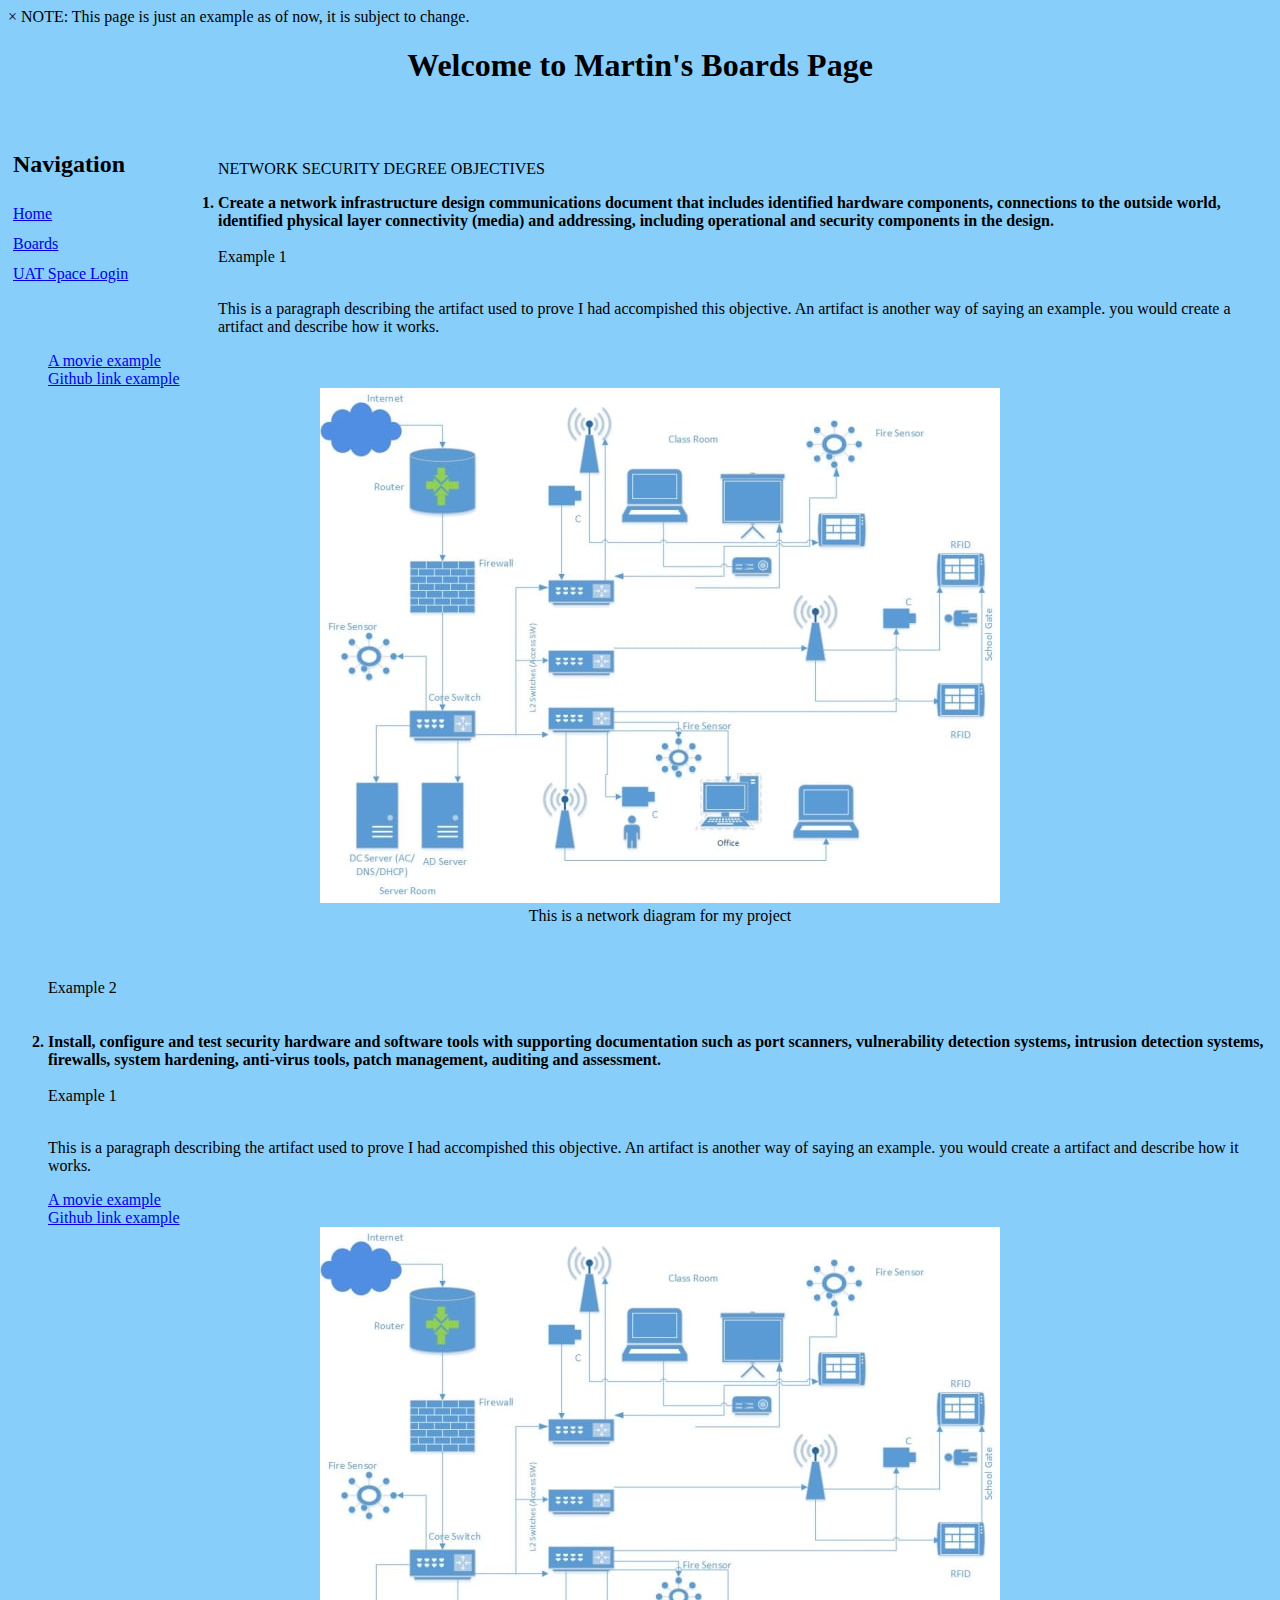
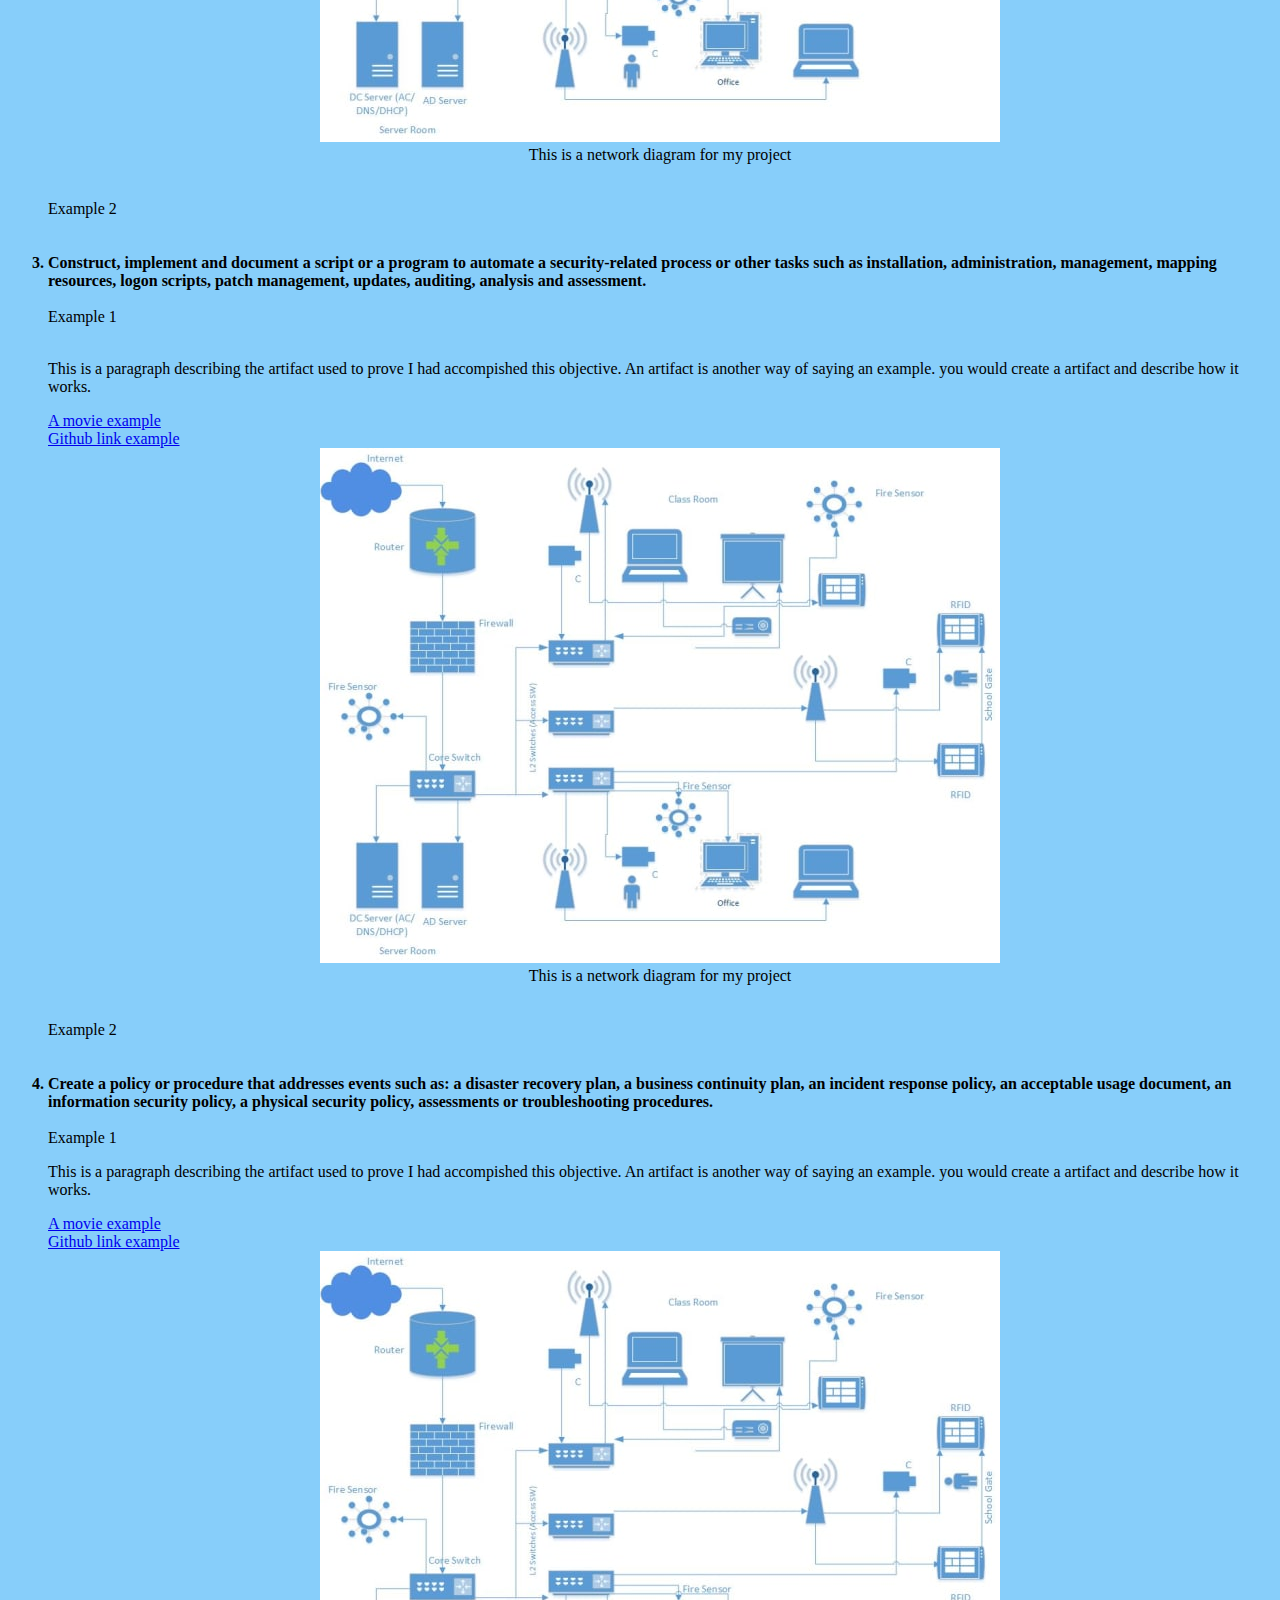
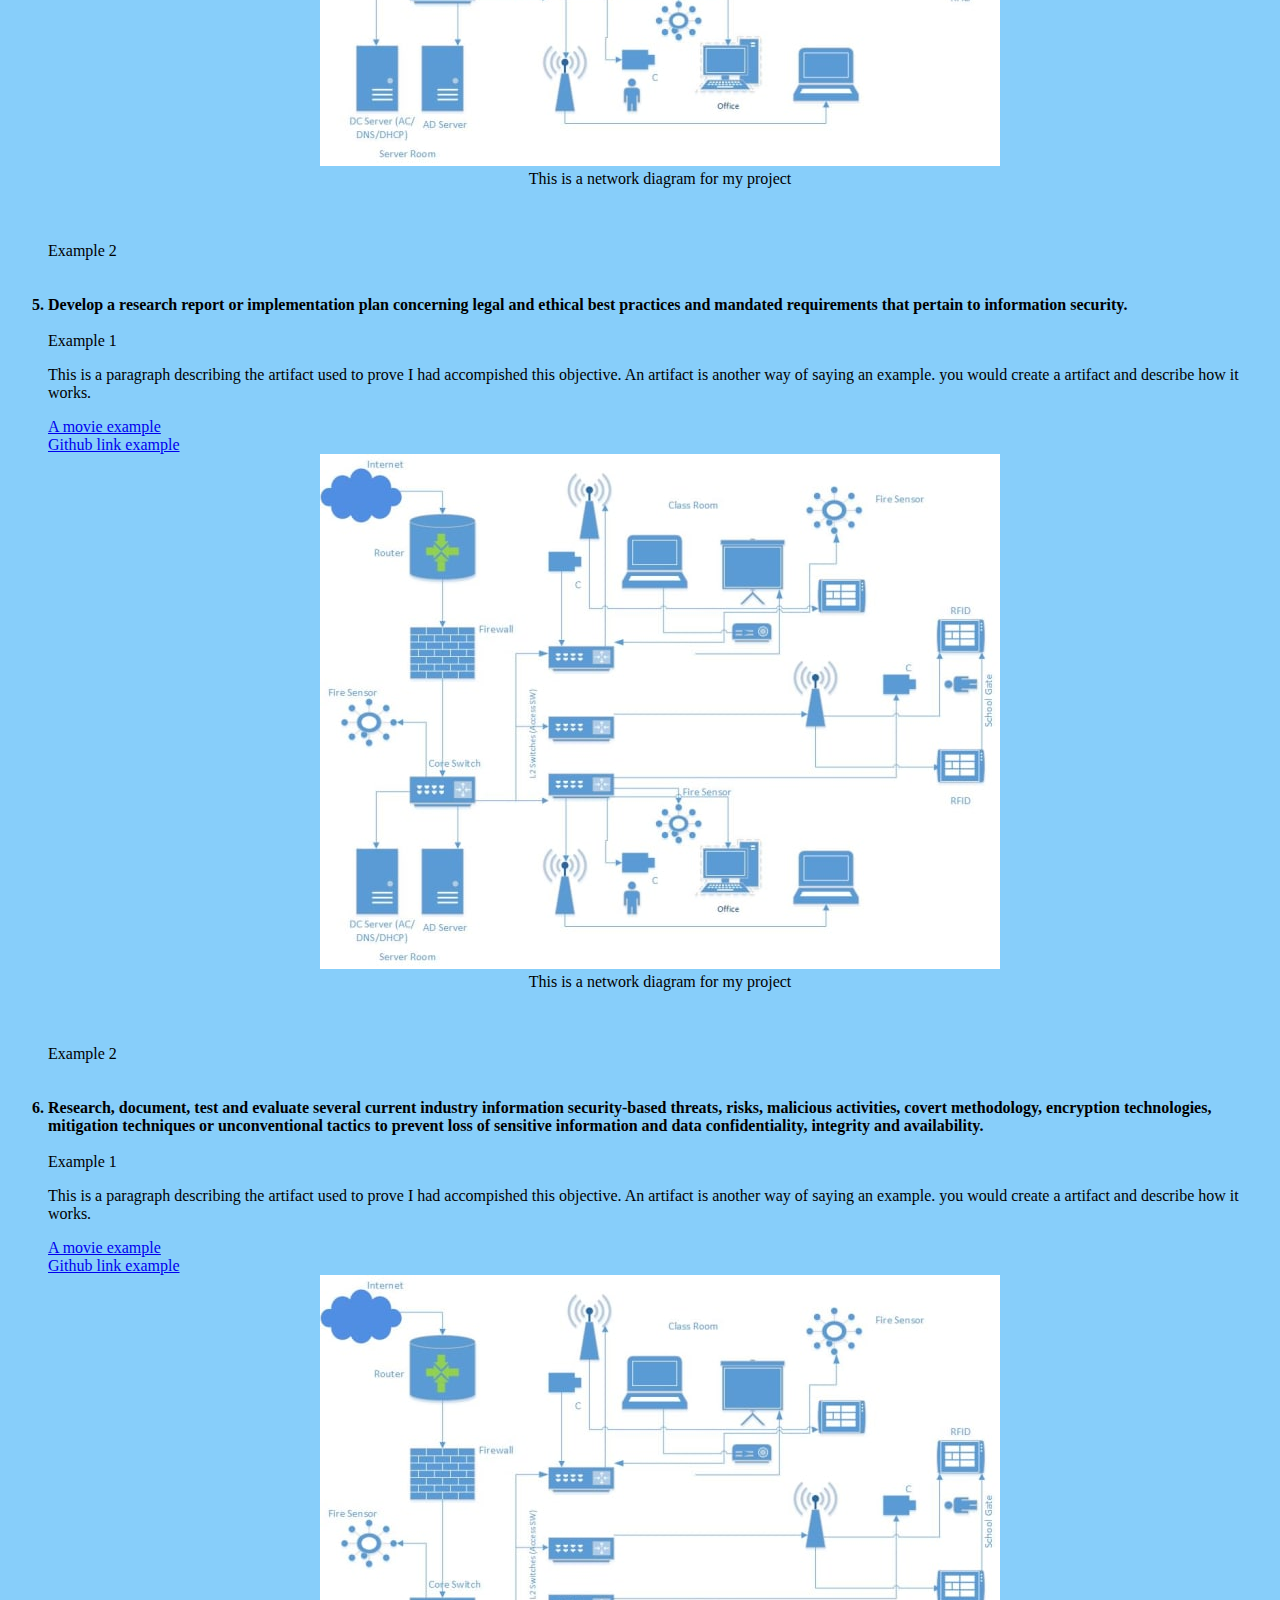
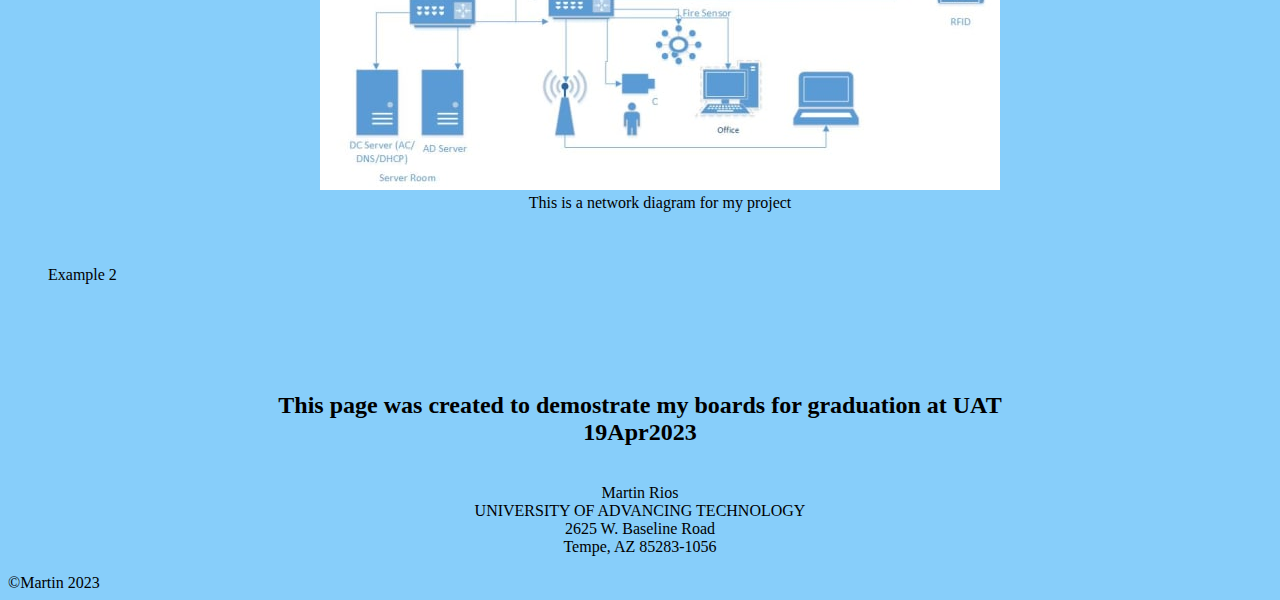
<file: boards.html>
<!DOCTYPE html>
    <html lang="en">
        <div class="alert">
            <span class="closebtn" onclick="this.parentElement.style.display='none';">&times;</span>
            NOTE: This page is just an example as of now, it is subject to change.
          </div>
    <head>
        <link rel="stylesheet" href="bdStyle.css">
        <meta charset="UTF-8">
        <meta http-equiv="X-UA-Compatible" content="IE=edge">
        <meta name="viewport" content="width=device-width, initial-scale=1.0">
        <title>Martin's Boards Page</title>
    </head>
    <body>
        <header>
            <h1>Welcome to Martin's Boards Page</h1>
        </header>
        <br>
        <nav>
            <h2>
                Navigation
            </h2>
            <a href="./index.html">Home</a><br>
            <a href="./boards.html">Boards</a><br>
            <a href="./login.html">UAT Space Login</a><br>
        </nav>
        <br>
        <br>
        <bold>NETWORK SECURITY DEGREE OBJECTIVES</bold><br>
        <ol>
            <b><li>Create a network infrastructure design communications document that includes identified hardware components,
            connections to the outside world, identified physical layer connectivity (media) and addressing, including operational and
            security components in the design.</li></b><br>
                Example 1<br>
                <br>
                <p>This is a paragraph describing the artifact used to prove I had accompished this objective. An artifact is another way of saying an example.
                you would create a artifact and describe how it works.</p>
                <a href="https://youtube.com/shorts/czRF6guVP6A?feature=share">A movie example</a><br>
                <a href="https://github.com/lMartinll/Spring2023CSC102Wk14-1.git">Github link example</a>
                <center><img src="visiodiagram.png"><br>This is a network diagram for my project</center><br>
                <br>
                <br>
                Example 2<br>
                <br>
                <br>
            <b><li>Install, configure and test security hardware and software tools with supporting documentation such as port scanners,
                vulnerability detection systems, intrusion detection systems, firewalls, system hardening, anti-virus tools, patch
                management, auditing and assessment.</li></b><br>
                Example 1<br>
                <br>
                <p>This is a paragraph describing the artifact used to prove I had accompished this objective. An artifact is another way of saying an example.
                    you would create a artifact and describe how it works.</p>
                    <a href="https://youtube.com/shorts/czRF6guVP6A?feature=share">A movie example</a><br>
                    <a href="https://github.com/lMartinll/Spring2023CSC102Wk14-1.git">Github link example</a>
                    <center><img src="visiodiagram.png"><br>This is a network diagram for my project</center><br>
                <br>
                Example 2<br>
                <br>
                <br>
            <b><li>Construct, implement and document a script or a program to automate a security-related process or other tasks such as
                installation, administration, management, mapping resources, logon scripts, patch management, updates, auditing,
                analysis and assessment.</li></b><br>
                Example 1<br>
                <br>
                <p>This is a paragraph describing the artifact used to prove I had accompished this objective. An artifact is another way of saying an example.
                    you would create a artifact and describe how it works.</p>
                    <a href="https://youtube.com/shorts/czRF6guVP6A?feature=share">A movie example</a><br>
                    <a href="https://github.com/lMartinll/Spring2023CSC102Wk14-1.git">Github link example</a>
                    <center><img src="visiodiagram.png"><br>This is a network diagram for my project</center><br>
                <br>
                Example 2<br>
                <br>
                <br>
            <b><li>Create a policy or procedure that addresses events such as: a disaster recovery plan, a business continuity plan, an
                incident response policy, an acceptable usage document, an information security policy, a physical security policy,
                assessments or troubleshooting procedures.</li></b><br>
                Example 1<br>
                <p>This is a paragraph describing the artifact used to prove I had accompished this objective. An artifact is another way of saying an example.
                    you would create a artifact and describe how it works.</p>
                    <a href="https://youtube.com/shorts/czRF6guVP6A?feature=share">A movie example</a><br>
                    <a href="https://github.com/lMartinll/Spring2023CSC102Wk14-1.git">Github link example</a>
                    <center><img src="visiodiagram.png"><br>This is a network diagram for my project</center><br>
                <br>
                <br>
                Example 2<br>
                <br>
                <br>
            <b><li>Develop a research report or implementation plan concerning legal and ethical best practices and mandated requirements
                that pertain to information security.</li></b><br>
                Example 1<br>
                <p>This is a paragraph describing the artifact used to prove I had accompished this objective. An artifact is another way of saying an example.
                    you would create a artifact and describe how it works.</p>
                    <a href="https://youtube.com/shorts/czRF6guVP6A?feature=share">A movie example</a><br>
                    <a href="https://github.com/lMartinll/Spring2023CSC102Wk14-1.git">Github link example</a>
                    <center><img src="visiodiagram.png"><br>This is a network diagram for my project</center><br>
                <br>
                <br>
                Example 2<br>
                <br>
                <br>
            <b><li>Research, document, test and evaluate several current industry information security-based threats, risks, malicious
                activities, covert methodology, encryption technologies, mitigation techniques or unconventional tactics to prevent loss of
                sensitive information and data confidentiality, integrity and availability.</li></b><br>
                Example 1<br>
                <p>This is a paragraph describing the artifact used to prove I had accompished this objective. An artifact is another way of saying an example.
                    you would create a artifact and describe how it works.</p>
                    <a href="https://youtube.com/shorts/czRF6guVP6A?feature=share">A movie example</a><br>
                    <a href="https://github.com/lMartinll/Spring2023CSC102Wk14-1.git">Github link example</a>
                    <center><img src="visiodiagram.png"><br>This is a network diagram for my project</center><br>
                <br>
                <br>
                Example 2<br>
                <br>
                <br>
        </ol>
        <br>
        <br>
        <h2><div id="bdClose">This page was created to demostrate my boards for graduation at UAT<br>
            19Apr2023</div></h2>
            <br>
            <footer>
                Martin Rios<br>
                UNIVERSITY OF ADVANCING TECHNOLOGY<br>
                2625 W. Baseline Road<br>
                Tempe, AZ 85283-1056<br>
            </footer>
            <br>
            ©Martin 2023 <br>
    </body>
    
    </html>
</file>
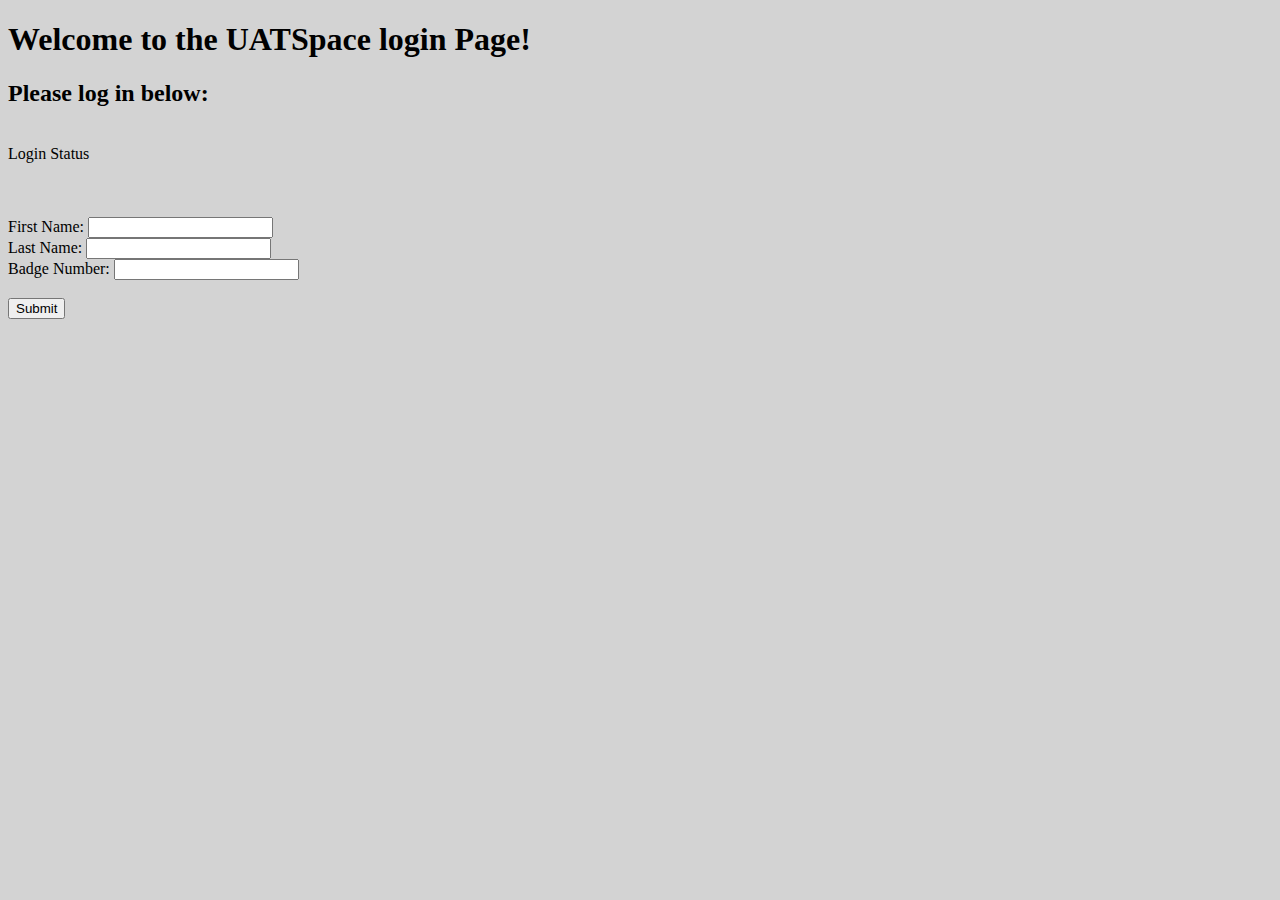
<file: login.html>
<!--
    Login page leading to the UATSpace.html page
-->
<!DOCTYPE html>
<html>
    <head>
        <title>
            Welcome to the UATSpace login Page!
        </title>
        <script src ="loginCode.js"></script>           <!--the login.html page is linked to loginCode.js-->
        <link rel="stylesheet" href="loginStyle.css">   <!--the login.html page is linked to loginStyle.css-->
    </head>
    <body>
        <h1>
            Welcome to the UATSpace login Page!     <!--text displayed on the page, it is in h1 font-->
        </h1>
        <h2>Please log in below:</h2>   <!--text displayed on the page, it is in h2 font-->
        <br>
        <div id="loginStatus">Login Status</div><br>    <!--gives the text Login Status the id of loginstatus-->
        <br>
        <br>
        <form id="creditSubmit" onsubmit="return false">        <!--the id creditSubmit is returned as false upon submitting-->
        First Name: <input type="text" id="fName"> <br>         <!--text displayed with an input box for text, upon submitting text, the text submitted is given the id of fName-->
        Last Name: <input type="text" id="lName"> <br>          <!--text displayed with an input box for text, upon submitting text, the text submitted is given the id of lName-->
        Badge Number: <input type="number" id="badgeID"> <br>   <!--text displayed with an input box for numbers only, upon selecting a number, the number submitted is given the id of badgeID-->
        <br>
        <input type="submit" onclick="creditCheck();">          <!--a submit input which calls upon the function creditCheck() upon clikcing it-->
        </form>

    </body>
</html>
</file>
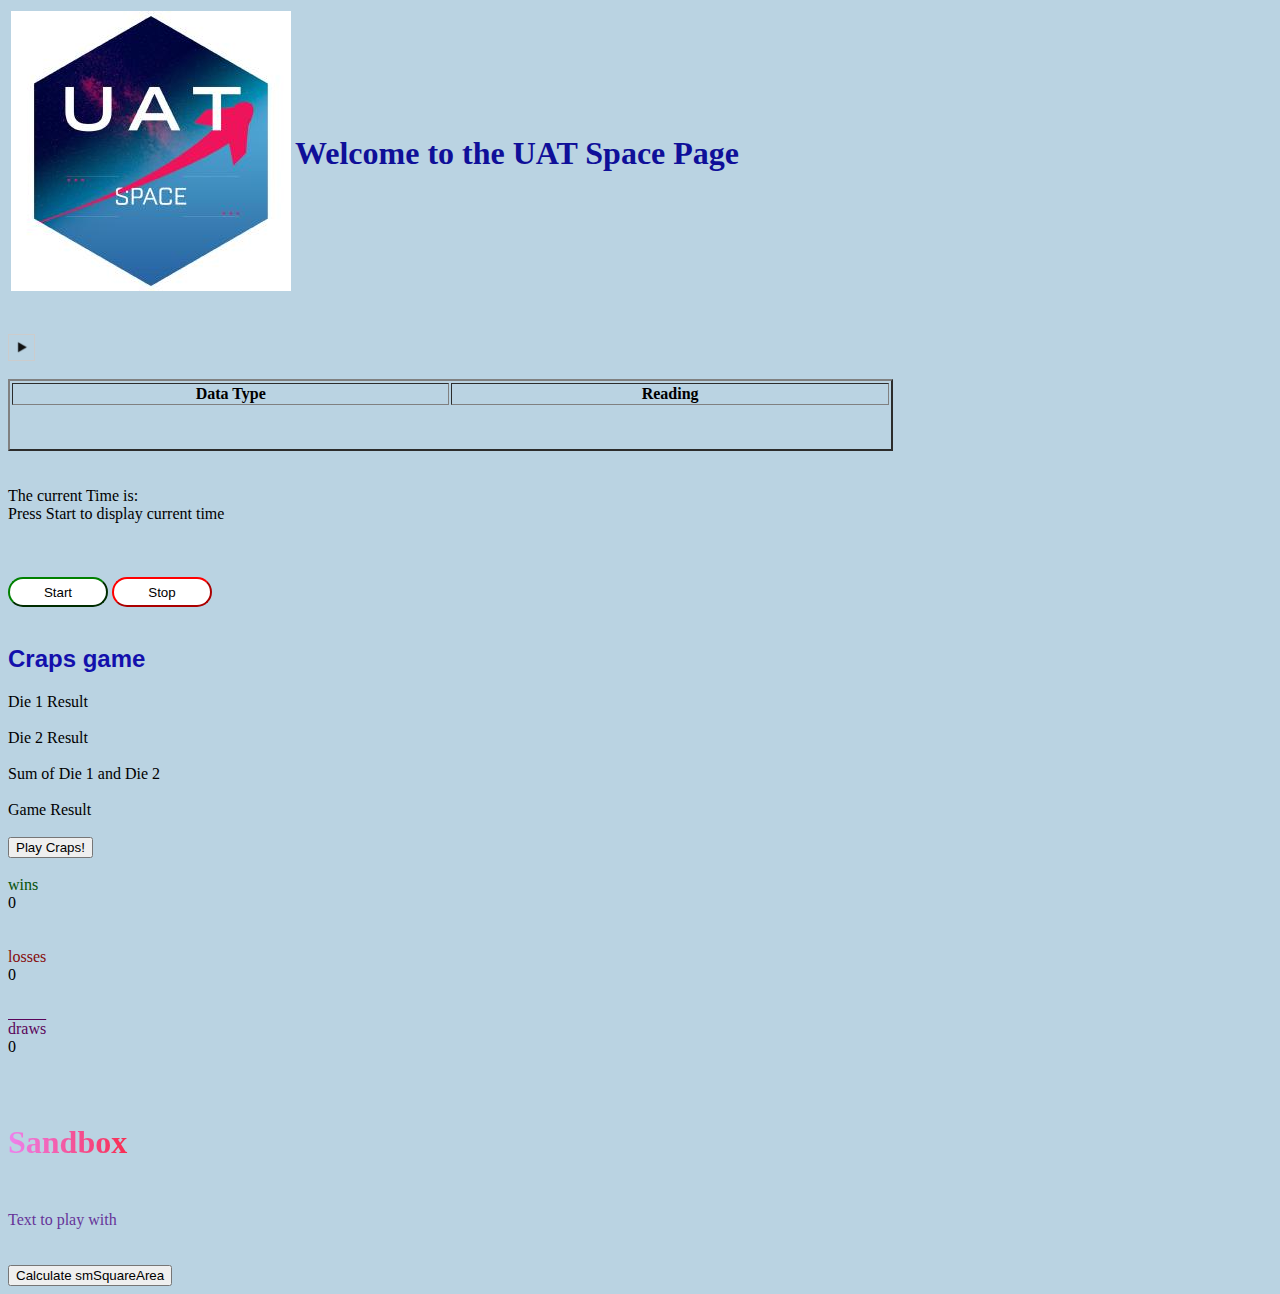
<file: UATSpace.html>
<!DOCTYPE html>
<!--
    This is my UAT Space Page
    It was created in my CSC102 class from Spring 2023
    This is the final iteration of my project

    created by:
    Martin Rios
    MARRIOS1@uat.edu
-->
<html>

<head>
    <!--This is the head,
    It is where all the behind the background stuff goes on-->
    <title>
        Prof. Prater's UATSpace page
    </title>
    <!--The script lines begin here, they are meant to attach and call other javascript and css files to this html file-->
    <!--attaches the code.js file to the main UATSpace.html file-->
    <script src="code.js"></script>
    <!--attaches the class.js file to the main UATSpace.html file-->
    <script src="class.js"></script>
    <!--attaches the dataLoader.js file to the main UATSpace.html file-->
    <script src="dataLoader.js"></script>
    <!--attaches the style.css file to the main UATSpace.html file-->
    <link rel="stylesheet" href="style.css">
    <!--script lines end here, also <link> is used for css-->
    <!--the below script lines are for variables-->
    <script>
        //variables for running updateData()
        //this variable assigns "theTime" to a date object
        var theTime = new Date();
        //this variable assigns "timeinterval" to 5000 milliseconds (or 5 seconds)
        var timeInterval = 5000;
        //this line creates the variable "lastIterations" and gives it a value of 0
        var lastIteration = 0;
        //this line creates a variable called "running" and sets it to true
        var running = true;
        //this line creates a variable called "index" and assigns it a variable of 0
        var index = 0;
        //this line creates the variable "timer"
        var timer;
        //this line assigns the fuction getData() to the created variable of "data"
        var data = getData();
    </script>
    <!--the below css style script gives the html page a background color that of a very light blue-->
    <style>
        body {
            background-color: rgb(186, 211, 226);
        }
    </style>
</head>
<body>
    <table>     <!--table so picture can be next to the welcome text-->
        <td><img src="UAT_Space.jpg"></td>  <!--this line creates a image with the image source being "UAT_space.jpg"-->
        <td>
            <h1 style="color: rgb(15, 15, 153); font-weight: bold;">    <!--this line gives the below text a blod bluish color-->
                Welcome to the UAT Space Page
            </h1>
        </td>        
    </table>
    <br>    <!--NOTE: these <br> lines creates spacing between objects on the page-->
    <br>
    <!--
        Audio code begins here (NOTE: i was unable to have the audio automatically play upon page load due to google restrictions)
    -->
    <img id="mutebutton" src="soundOFF.png" onclick="muteFun()"> <!--this line creates a image of a pause button which interacts to the function muteFun() upon clicking the image-->
    <audio id="backgroundaudio" loop>   <!--this loops the audio-->
        <source src="spacesound.mp3" type="audio/mpeg"> <!--this line gets the source of the audio-->
    </audio>
    <!--
        Audio code ends here
    -->
    <br>
    <!--
        This is the beginning of the live data table
    -->
    <table id="data" border="2" width="70%">   <!--this line creates the table with a border thickness of 2 and a width of 70%-->
        <col style="width: 35%">    <!--this along with the line below gives the each column the width of 35%-->
        <col style="width: 35%">
        <thead> <!--this creates the text for the two different columns of the table-->
            <th>Data Type</th>
            <th>Reading</th>
        </thead>
        <!--the the following lines creates the ids for each line of the data table-->
        <tr id="time_seconds">
        <tr id="latitude">
        <tr id="longitude">
        <tr id="gps_altitude">
        <tr id="bmp_altitude">
        <tr id="bmp_pressure">
        <tr id="bmp_temperature">
        <tr id="dig_temperature">
        <tr id="css_temperature">
        <tr id="css_eco2">
        <tr id="css_tvoc">
        <tr id="uv">
        <tr id="accelx">
        <tr id="accely">
        <tr id="accelz">
        <tr id="magneticx">
        <tr id="magneticy">
        <tr id="magneticz">
        <tr id="gyrox">
        <tr id="gyroy">
        <tr id="gyroz">
    </table>
    <!--
        This is the end of the live data table
    -->
    <br>
    <br>
    <!--below displays the users current local time in 24 hour format upon clicking the Start button-->
    The current Time is: <div id="clockTime"> Press Start to display current time</div><br>
    <br>
    <br>
    <button class="startbutton" id="startButton" onclick="startFun();">Start</button> <!--this line creates the Start button, upon clicking this button, the startFun() is initialized-->
    <button class="stopbutton" id="stopButton" onclick="stopFun();">Stop</button> <!--this line creates the Stop button, upon clicking this button, the stopFun() is initialized-->
    <br>
    <br>
    <h2>Craps game</h2> <!--this line creates the text "Craps game" with the h2 font-->
    <div id="die1Res">Die 1 Result</div><br>    <!--this div displays the text Die 1 Result whilst assigning the id die1Res-->
    <div id="die2Res">Die 2 Result</div><br>    <!--this div displays the text Die 2 Result whilst assigning the id die2Res-->
    <div id="diceSum">Sum of Die 1 and Die 2</div><br>  <!--this div displays the text Sum of Die 1 and Die 2 whilst assigning the id diceSum-->
    <div id="gameRes">Game Result</div><br>     <!--this div displays the text Game Result whilst assigning the id gameRes-->
    <button onclick="playCraps()">Play Craps!</button><br>  <!--this line creates a button with text inside displaying "Play Craps!", upon clicking the button, the function playCraps() is called-->
    <br>
    <div class="winClass">wins<br></div>    <!--this displays the text "wins" whilst assigning it the winClass-->
    <div id="winsRes">0</div><br>   <!--this line calls upon the winsRes id with the default text displaying 0-->
    <br>
    <div class="lossClass">losses<br></div>  <!--this displays the text "losses" whilst assigning it the lossClass-->
    <div id="losesRes">0</div><br>  <!--this line calls upon the losesRes id with the default text displaying 0-->
    <br>
    <div class="drawClass">draws<br></div>  <!--this displays the text "draws" whilst assigning it the drawClass-->
    <div id="drawsRes">0</div><br>  <!--this line calls upon the drawsRes id with the default text displaying 0-->
    <br>
    <!--
        Sandbox area, was just a place for me to mess around with
    -->
    <h3>Sandbox</h3>    <!--sandbox text with h3 font-->
    <br>
    <div id="sandboxText">Text to play with</div>   <!--this line displays Text to play with whilst assigning it the sandboxText id-->
    <!--below script creates variables and uses boolean expressions for a reason that I do not currently know as of now-->
    <script>
        var phunText1 = "This is my ";  //creates a variable called phunText1 whilst displaying the text "This is my "
        var phunText2 = "phun text.";   //creates a variable called phunText2 whilst dislaying the text "phun text."
        var i = 6;  //creates a variable i and gives it the following value of 6
        var j = 7;  //creates a variable j and gives it the following value of 7
        var exp = 6 ** 2;   //creates a variable exp and gives it the variable of 6 times 2
        exp--;  //variable exp undefined
        var evenTest = exp % 2; //creats the variable evenTest and makes it equal the value of what the variable exp equals to the modulus operator of 2
    </script>
    <!--work with the class stuff-->
    <script>
        //define some objects
        var smSquare = new Rectangle(5, 5, 1, 7);   //creates the variable smSquare which creates a small rectangle
        var lgRect = new Rectangle(12, 17, 2, 6);   //creates the variable lgRect which creates a large rectangle
    </script>
    <!--
        Sandbox area ends
    -->
<br>
<br>
    <Button>Calculate smSquareArea</Button> <!--creates a button with the given text displaying within it, it doesn't do anything as of yet-->
</body>
<!--end of page code-->
</html>
</file>
<file: bdStyle.css>
body{
    background-color: lightskyblue;
    color: rgb(0, 0, 0);
}

header{
    text-align: center;
}

#bdClose{
    text-align: center;
}

footer{
    text-align: center;
}

nav{
    height: 200px;
    width: 200px;
    float:left;
    padding: 5px;
    line-height: 30px;
}
</file>
<file: loginStyle.css>
body{
    background-color: lightgrey;    /*sets the background color for login.html to grey*/
}
</file>
<file: style.css>
.btmOfPage{
    color:red;
}

#sandboxText{
    color: rebeccapurple;
}
.drawClass{
    color: rgb(90, 5, 90);
    text-decoration: overline;
}
.winClass{
    color: rgb(5, 80, 5);
}
.lossClass{
    color: rgb(134, 11, 11);
}
h2{
    color: rgb(19, 16, 172);
    font-family: Arial, Helvetica, sans-serif;
}
/*i tried to make the sandbox text into animated rainbow text but it didn't really work*/
h3{
    font-size: xx-large;
    background-image: repeating-linear-gradient(to left, violet, indigo, blue, green, yellow, orange, red, violet);  -webkit-background-clip: text;
    color: transparent;
    background-position: left;
    background-position: right;
}

.startbutton{
    width: 100px;
    height: 30px;
    background-color: white;
    border-radius: 15px;
    border-color: green;
}
.stopbutton{
    width: 100px;
    height: 30px;
    background-color: white;
    border-radius: 15px;
    border-color: red;
}
/*
mute button style below here!
*/
#mutebutton {
    display: block;
    width: 15px;
    height: 15px;
    border: 1px solid #ccc;
    padding: 5px;
    cursor: pointer;
}

#mutebutton:hover {
    background-color: #eee;
}
</file>
